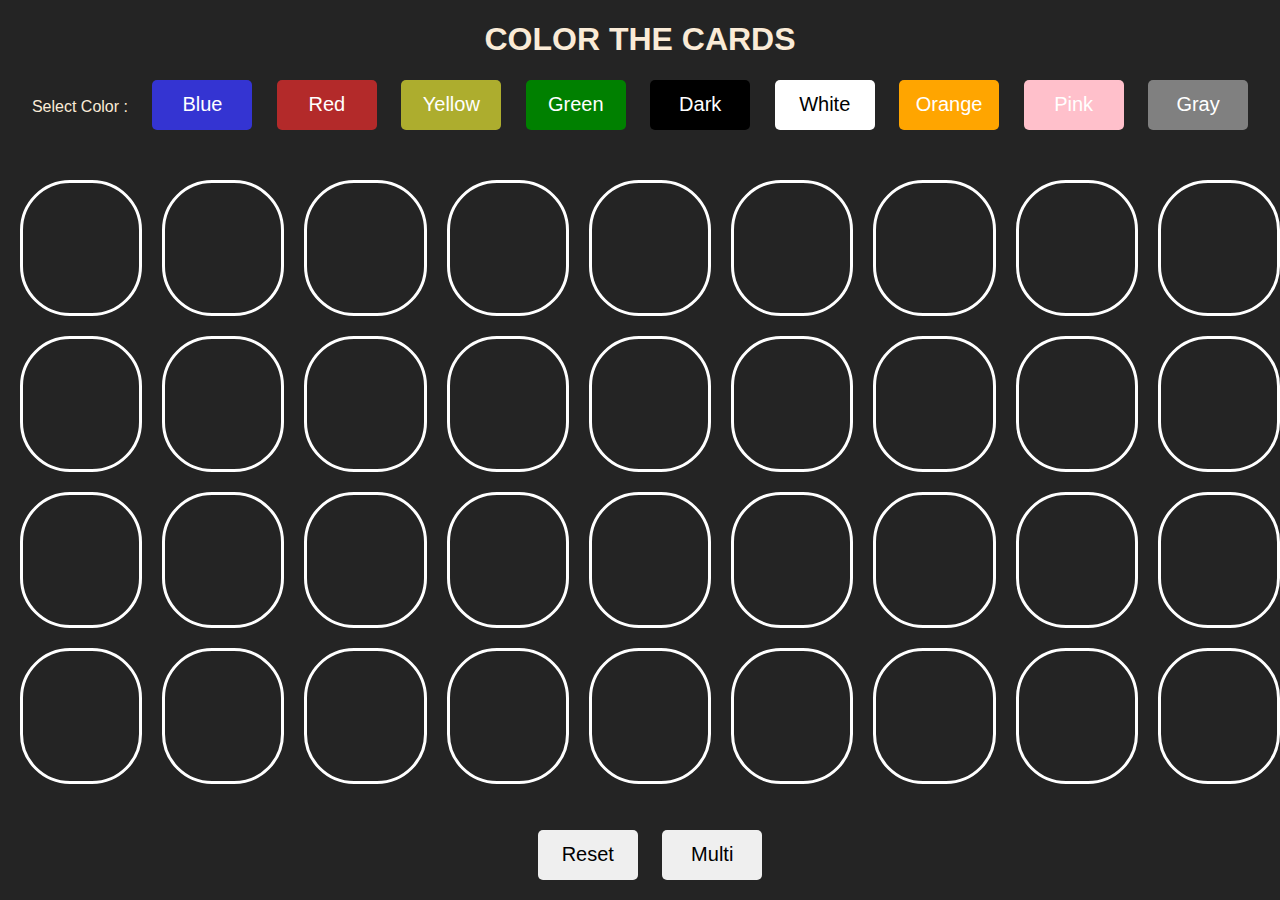
<file: index.html>
<!DOCTYPE html>
<head>
    <title>Color IT</title>
    <link rel="stylesheet" href="style.css">
</head>
<body>
<!-- 
    <div class="header-area">
        <div class="header">
            <div class="Title"><p>Color Guess</p></div>
        </div>
    </div> -->

    <!-- 
        1.paint the card with color selection
        2.guess the color game.
     -->

    <div class="colorMenu">
        <h1>COLOR THE CARDS</h1>
        <p>Select Color : 
        <button id="colorBlue" class="blue">Blue</button>
        <button id="colorRed" class="red">Red</button>
        <button id="colorYellow" class="Yellow">Yellow</button>
        <button id="colorGreen" class="Green">Green</button>
        <button id="colorDark" class="dark">Dark</button>
        <button id="colorWhite" class="White">White</button>
        <button id="colorOrange" class="Orange">Orange</button>
        <button id="colorPink" class="Pink">Pink</button>
        <button id="colorGray" class="Gray">Gray</button>
    </p></div>

    <div class="container">

        <div id="card1" class="square"></div>
        <div id="card2" class="square"></div>
        <div id="card3" class="square"></div>
        <div id="card4" class="square"></div>
        <div id="card5" class="square"></div>
        <div id="card6" class="square"></div>
        <div id="card7" class="square"></div>
        <div id="card8" class="square"></div>
        <div id="card9" class="square"></div>

        
    </div>
        
    <div class="container">
        <div id="card10" class="square"></div>
        <div id="card11" class="square"></div>
        <div id="card12" class="square"></div>
        <div id="card13" class="square"></div>
        <div id="card14" class="square"></div>
        <div id="card15" class="square"></div>
        <div id="card16" class="square"></div>
        <div id="card17" class="square"></div>
        <div id="card18" class="square"></div>
    </div>

    <div class="container">
        <div id="card19" class="square"></div>
        <div id="card20" class="square"></div>
        <div id="card21" class="square"></div>
        <div id="card22" class="square"></div>
        <div id="card23" class="square"></div>
        <div id="card24" class="square"></div>
        <div id="card25" class="square"></div>
        <div id="card26" class="square"></div>
        <div id="card27" class="square"></div>
    </div>

    <div class="container">
        <div id="card28" class="square"></div>
        <div id="card29" class="square"></div>
        <div id="card30" class="square"></div>
        <div id="card31" class="square"></div>
        <div id="card32" class="square"></div>
        <div id="card33" class="square"></div>
        <div id="card34" class="square"></div>
        <div id="card35" class="square"></div>
        <div id="card36" class="square"></div>
    </div>

    <div>
        <div><p>
            <button id="reset" onclick="reset()" class="reset">Reset</button>
            <button id="auto" onclick="multiColor()" class="multi">Multi</button>
        </p></div>
    </div>

    <script src="index.js"></script>
</body>
</file>
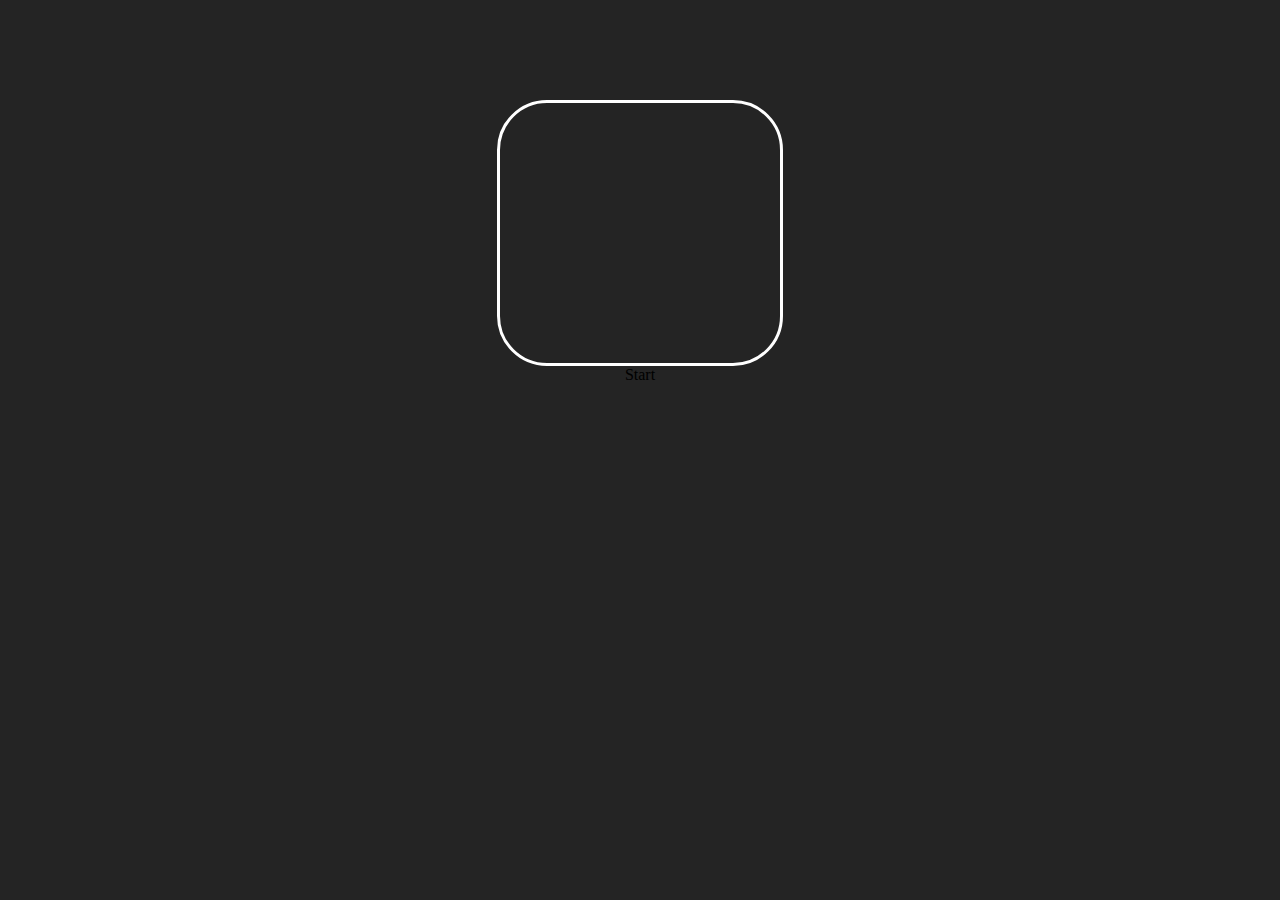
<file: guessColor.html>
<!DOCTYPE html>
<head>
    <title>Color Guess</title>
    <link rel='stylesheet' href="guessColor.css">
</head>
<body>
    <div  class="container">
        <div id="colorBox" class="colorBox"></div>
    </div>


    <div class="container">
        <label>Start</label>
    </div>

    <script src="guessColor.js"></script>
</body>
</file>
<file: style.css>
body{
    margin: 0px;
    background-color: #242424;
    /* justify-content: space-around; */
    
}

.container{
    width: 100%;
    height: auto;
    margin-top: 20px;
    display: flex;
    flex-direction: row;
    justify-content: space-around;
    /* justify-content: space-evenly; */
}

.header{
    margin-top: 0px;
    height: 50px;
    width: 100%;
    background-color: white;
}

.square{
    margin-left: 20px;
    height: 130px;
    width: 140px;
    border-radius: 50px;
    background-color: #242424;
    border-style: solid;
    border-color: white;
    cursor: pointer;
    transition: all 0.15s;
}

.card1{
    justify-content: center;
    font-size: 15px;
}

.square:hover,
.square:focus {
  box-shadow: 0 0.5em 0.5em -0.4em var(--hover);
  transform: translateY(-0.50em);
}

/* .square:active{
    background-color: red;
} */
h1{
    text-align: center;
    color: antiquewhite;
    font-family: 'Lucida Sans', 'Lucida Sans Regular', 'Lucida Grande', 'Lucida Sans Unicode', Geneva, Verdana, sans-serif;
}

.colorMenu{
    margin-bottom: 50px;
}

/* colors */
p{
    color: antiquewhite;
    text-align: center;
    font-family: 'Lucida Sans', 'Lucida Sans Regular', 'Lucida Grande', 'Lucida Sans Unicode', Geneva, Verdana, sans-serif;
}

button{
    margin-left: 20px;
    border: none;
    height: 50px;
    width: 100px;
    transition: all 0.15s;
    border-radius: 5px;
    font-size: 20px;
}

button:hover,
button:focus {
    box-shadow: 0 0.5em 0.5em -0.4em var(--hover);
    transform: translateY(-0.50em);
}


.red{
    background-color: rgb(179, 42, 42);
    color : white;
}

.blue{
    background-color: rgb(52, 52, 210);
    color : white;
}

.Yellow{
    background-color: rgb(173, 173, 46);
    color : white;
}

.Green{
    background-color: green;
    color : white;
}

.dark{
    color: white;
    background: black;   
}

.White{
    background-color: white;
}

.Orange{
    background-color: orange;
    color : white;
}

.Pink{
    background-color: pink;
    color : white;
}

.Gray{
    background-color: grey;
    color : white;
}

.reset{
    margin-top: 30px;
}
</file>
<file: guessColor.css>
body{
    margin: 0px;
    background-color: #242424;
}

.container{
    display: flex;
    justify-content: center;
    /* background-color: yellow; */
}

.colorBox {
    margin-top: 100px;
    height: 260px;
    width: 280px;
    background-color: #242424;
    border-style: solid;
    border-color: white;
    border-radius: 50px;
}


.buttons{
    margin-top: 50px;
}
</file>
